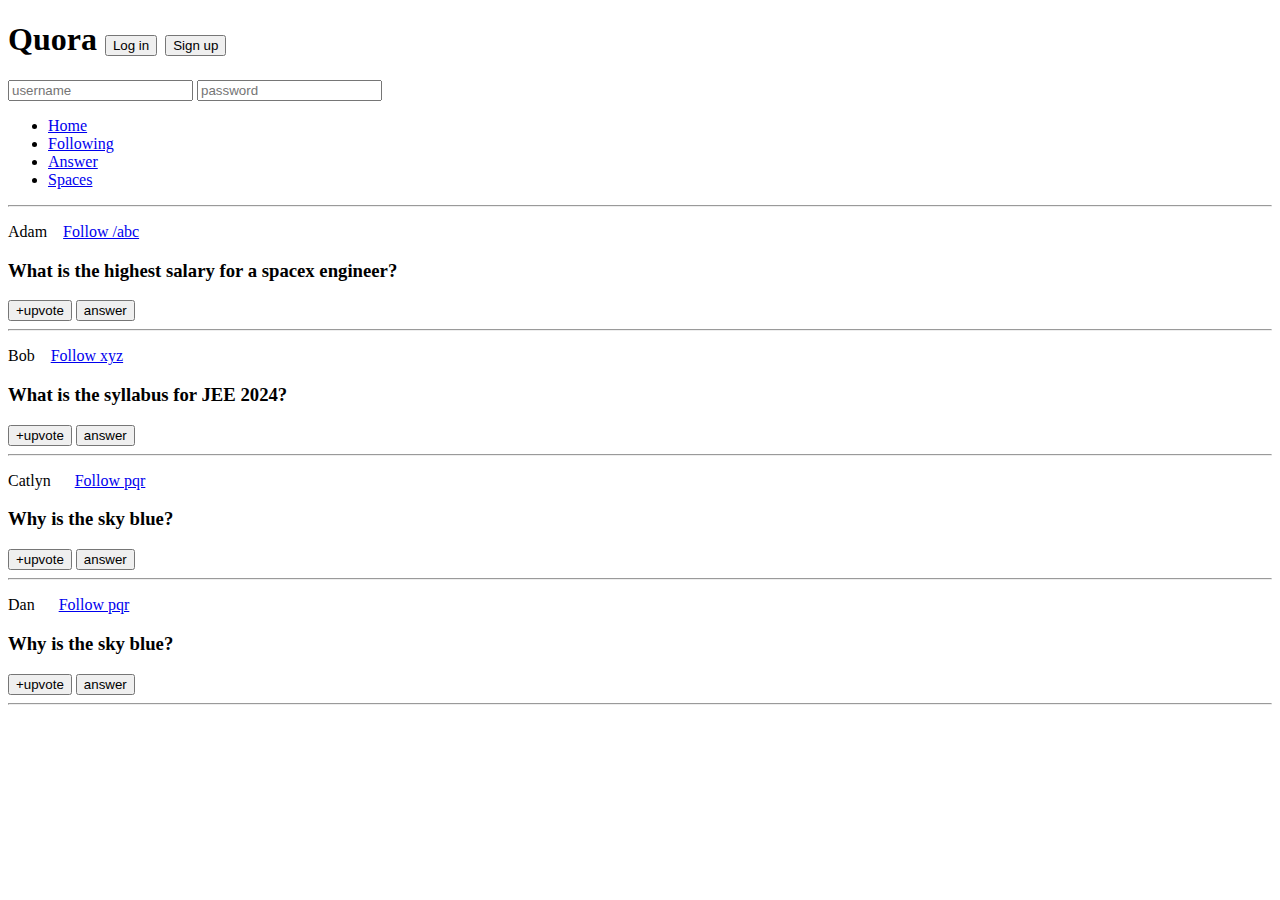
<file: html/coding/index.html>
<!DOCTYPE html>
<html lang="en">
  <head>
    <meta charset="UTF-8" />
    <meta http-equiv="X-UA-Compatible" content="IE=edge" />
    <meta name="viewport" content="width=device-width, initial-scale=1.0" />
    <title>CSS Chapter2</title>
    <link ref="stylesheet" href="h.css"/>
  </head>
  <body>
    <header>
        <h1>Quora 
            <button id="login">Log in</button>
            <button id="signup">Sign up</button>
        </h1>
        <div>
            <input type="text" placeholder="username">
            <input type="password" placeholder="password">
        </div>
        <nav>
            <ul>
                <li><a href="/home">Home</a></li>
                <li><a href="/following">Following</a></li>
                <li><a href="/answer">Answer</a></li>
                <li><a href="/spaces">Spaces</a></li>
            </ul>
        </nav>
        <hr>
    </header>
    <main>
        <p>
        Adam &nbsp;&nbsp;
        <a class="follow" href="/adam">Follow /abc</a></span>
        </p>
        <h3>What is the highest salary for a spacex engineer?</h3>
        <span>
            <button>+upvote</button>
            <button>answer</button>
        </span>
        <hr />

        <p>
        Bob &nbsp;&nbsp;
        <a class="follow" href="/bob">Follow xyz</a>
        </p>
        <h3>What is the syllabus for JEE 2024?</h3>
        <span>
            <button>+upvote</button>
            <button>answer</button>
        </span>
        <hr />

        <p>
        Catlyn &nbsp;&nbsp;&nbsp;&nbsp;
        <a class="follow" href="/catlyn">Follow pqr</a>
        </p>
        <h3>Why is the sky blue?</h3>
        <span>
            <button>+upvote</button>
            <button>answer</button>
        </span>
        <hr />

        <p>
            Dan &nbsp;&nbsp;&nbsp;&nbsp;
            <a class="follow" href="/dan">Follow pqr</a>
            </p>
            <h3>Why is the sky blue?</h3>
            <span>
                <button>+upvote</button>
                <button>answer</button>
            </span>
            <hr />
    </main>
  </body>
</html>
</file>
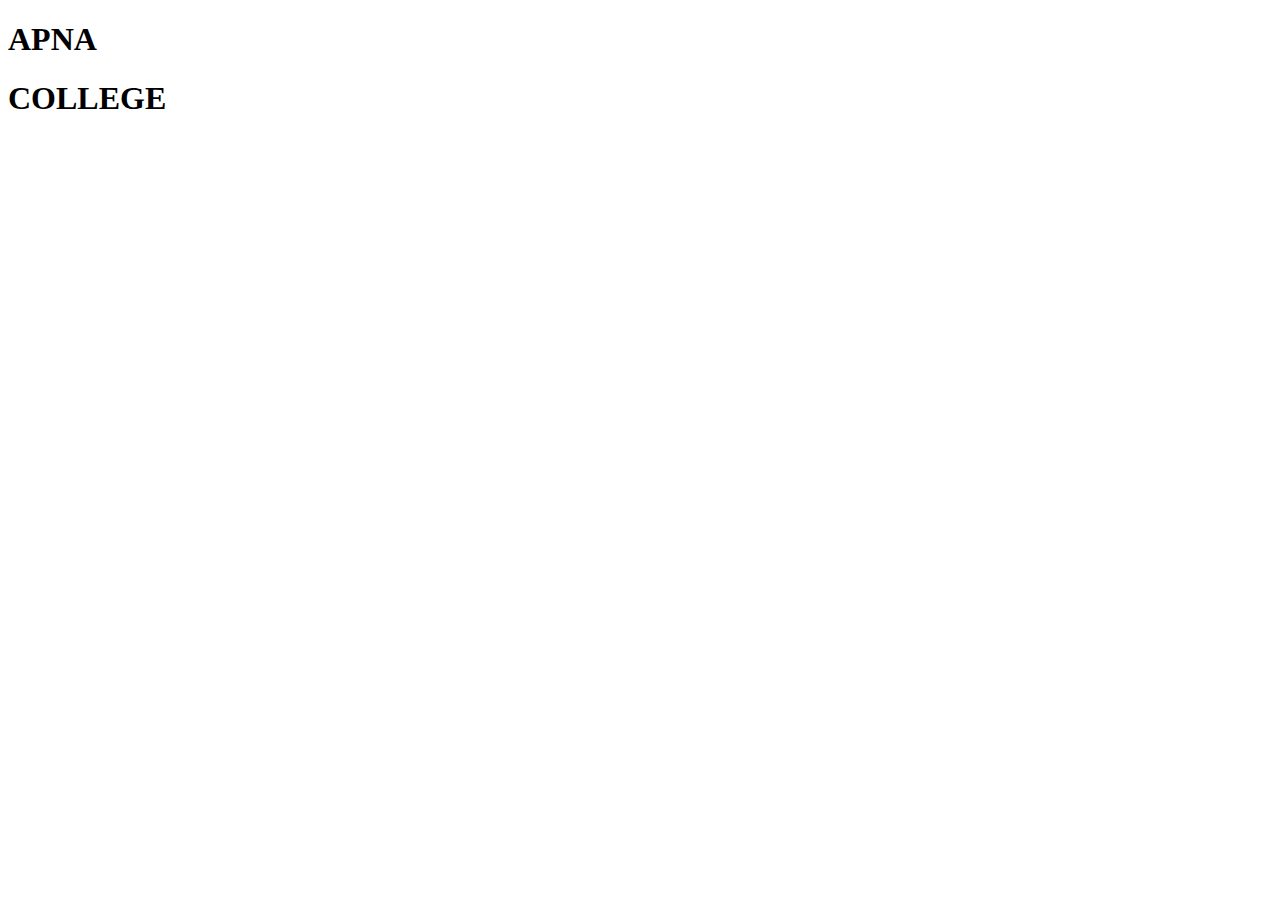
<file: html/classroom.html>
<!DOCTYPE html>
<html lang="en">
<head>
    <meta charset="UTF-8">
    <meta name="viewport" content="width=device-width, initial-scale=1.0">
    <title>Document</title>
    
</head>
  <body>
    <h1>APNA</h1>
    <h1>COLLEGE</h1>
  </body>

</html
</file>
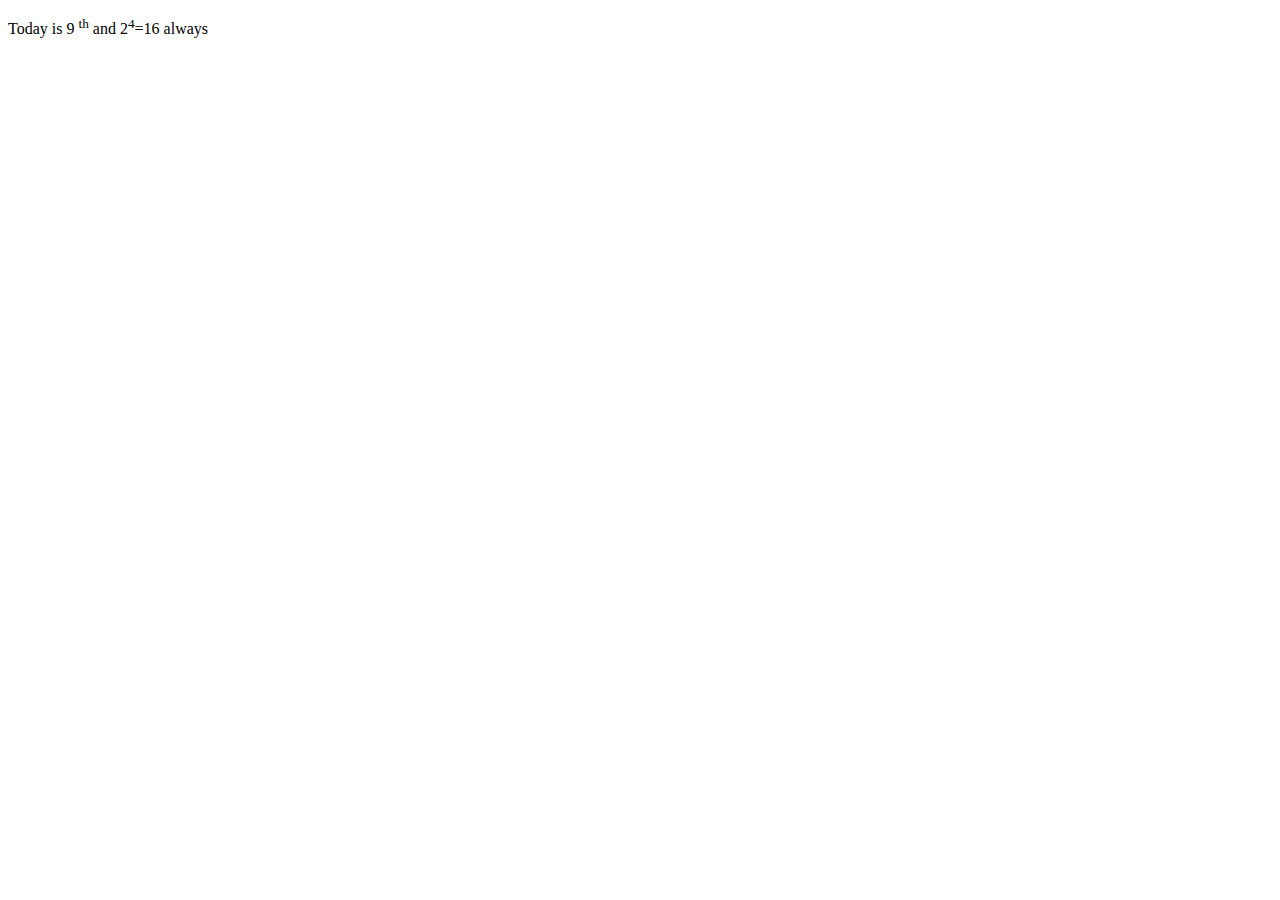
<file: html/heloworld.html>
<!DOCTYPE html>
<html lang="en">
<head>
    <meta charset="UTF-8">
    <meta name="viewport" content="width=device-width, initial-scale=1.0">
    <title>Document</title>
</head>
<body>
 <P>Today is 9 <sup>th</sup> and 2<sup>4</sup>=16 always</P>
    
</body>
</html>
</file>
<file: html/coding/h.css>
*{
    font-family:"Courier New";
    background-color: rgb(0, 0, 0);
}
</file>
